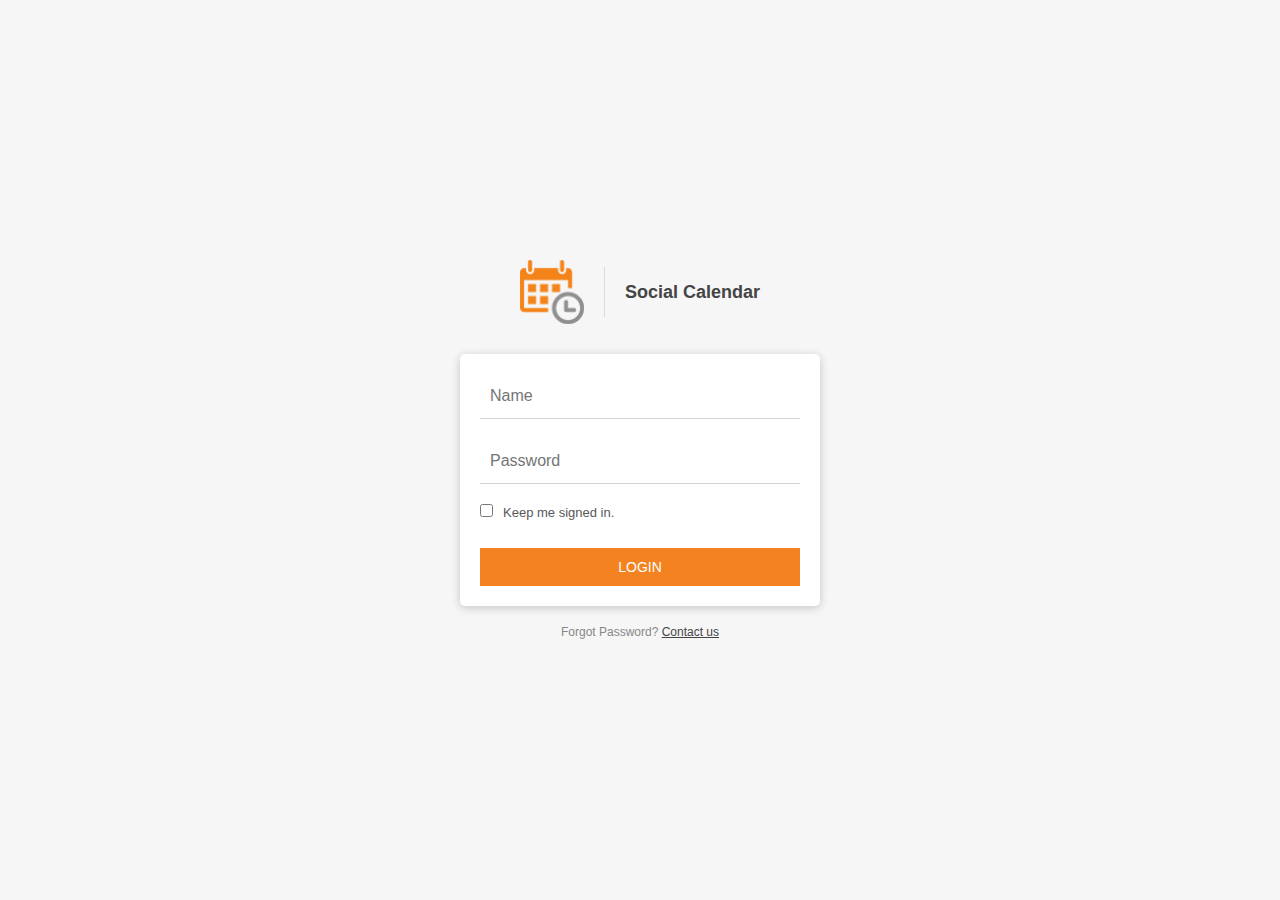
<file: index.html>
<!doctype html>
<html class="no-js" lang="">
    <head>
        <meta charset="utf-8">
        <meta http-equiv="x-ua-compatible" content="ie=edge">
        <title>CMG | Social Calendar</title>
        <meta name="description" content="">
        <meta name="viewport" content="width=device-width, initial-scale=1">

        <link rel="apple-touch-icon" href="apple-touch-icon.png">
        <link rel="shortcut icon" type="image/x-icon" href="favicon.ico">

        <link rel="stylesheet" href="css/main.css">
        <script src="js/header.js"></script>
    </head>
    <body>
        <!--[if lt IE 8]>
            <p class="browserupgrade">You are using an <strong>outdated</strong> browser. Please <a href="http://browsehappy.com/">upgrade your browser</a> to improve your experience.</p>
        <![endif]-->


        <div class="t-layout u-mh-100">
            <div class="t-row">
                <div class="t-col">
                    <section class="c-main-box">
                        <header class="header">
                            <a href="#" class="c-logo-w-title"><i class="c-logo">Social Calendar</i><i class="txt">Social Calendar</i></a>
                        </header>
                        <div class="box-wrapper">
                            <form action="img-listing.html" class="c-form-sty form--emp">
                                <input type="text" placeholder="Name">
                                <input type="password" placeholder="Password">
                                <div class="c-form-item">
                                    <input type="checkbox" name="keep_signin" id="sign-in"><label for="sign-in">Keep me signed in.</label>
                                </div>
                                <div class="row">
                                    <div class="col-md-6">
                                        <!-- <a href="signup.html" class="c-btn btn--emp btn--grey">SIGNUP</a> -->
                                    </div>
                                    <div class="col-md-12">
                                        <a class="c-btn btn--emp" href="client-list.html">Login</a>
                                    </div>
                                </div>
                            </form>
                        </div>
                        <footer class="footer">
                            <p>Forgot Password? <a href="mailto:talktous@createmedia-group.com">Contact us</a></p>
                        </footer>
                    </section>
                </div>
            </div>
        </div>

        <script src="js/scripts.js"></script>
    </body>
</html>
</file>
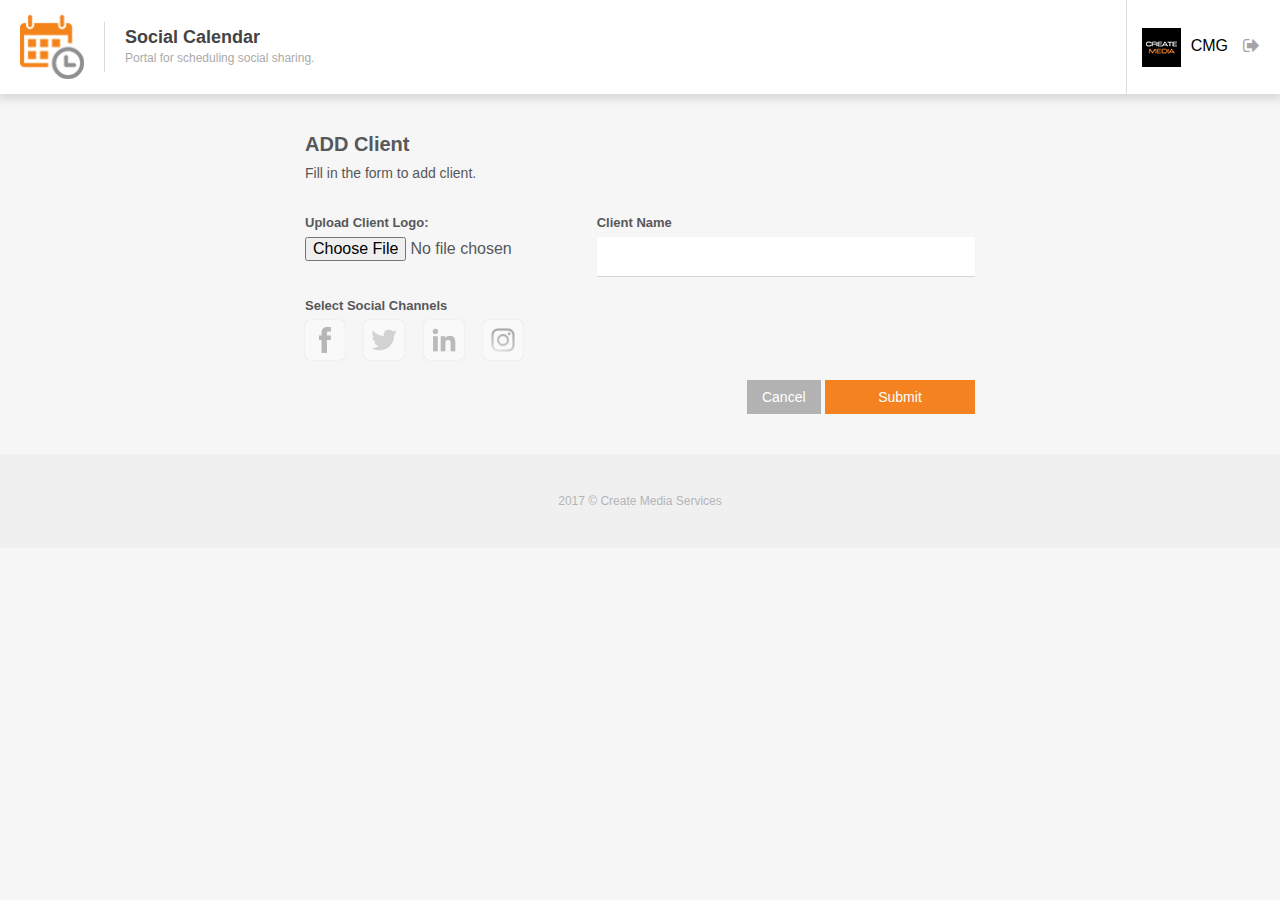
<file: add-client.html>
<!doctype html>
<html class="no-js" lang="">
    <head>
        <meta charset="utf-8">
        <meta http-equiv="x-ua-compatible" content="ie=edge">
        <title>CMG | Social Calendar</title>
        <meta name="description" content="">
        <meta name="viewport" content="width=device-width, initial-scale=1">

        <link rel="apple-touch-icon" href="apple-touch-icon.png">
        <link rel="shortcut icon" type="image/x-icon" href="favicon.ico">

        <link rel="stylesheet" href="css/main.css">
        <script src="js/header.js"></script>
    </head>
    <body>
        <!--[if lt IE 8]>
            <p class="browserupgrade">You are using an <strong>outdated</strong> browser. Please <a href="http://browsehappy.com/">upgrade your browser</a> to improve your experience.</p>
        <![endif]-->

        <header class="c-main-header clearfix">
            <div class="header-row header-row--sty-1">
                <div class="t-layout">
                    <div class="t-row">
                        <div class="t-col header-col">
                            <a href="client-list.html" class="c-logo-w-title logo-w-title--sub-title"><i class="c-logo">Social Calendar</i><i class="txt">Social Calendar<span>Portal for scheduling social sharing.</span></i></a>
                        </div>
                        <!-- <div class="t-col header-col t-col--compress panel-action">
                            <a href="add-img.html" class="c-btn btn--blue u-fr"><i class="fa fa-plus"></i>Add Image</a>
                        </div> -->
                        <div class="t-col header-col t-col--compress divide">
                            <a href="javascript:void(0)" class="c-profile-info">
                                <div class="icon">
                                    <img src="img/cmg-logo--small.png" alt="CMG">
                                </div>
                                <div class="txt">
                                    CMG
                                </div>
                            </a>
                        </div>
                        <div class="t-col header-col t-col--compress">
                            <a href="index.html" class="c-icon"><i class="fa fa-sign-out"></i></a>
                        </div>
                    </div>
                </div>
            </div>
        </header>

        <main class="c-main">
            
            <section class="c-add-client">
                <div class="container">
                    <div class="row">
                        <div class="col-md-12">
                            <a href="client-list.html" class="c-icon-btn"><i class="fa fa-arrow-left"></i></a>
                            <div class="content-header">
                                <h1 class="title">ADD Client</h1>
                                <p>Fill in the form to add client.</p>
                            </div>

                            <form action="client-list.html" class="c-form-sty-1">
                                <div class="row">
                                    <div class="col-md-5">
                                        <div class="c-form-item">
                                            <label for="client-logo">Upload Client Logo:</label>
                                            <input id="client-logo" type="file">
                                        </div>
                                    </div>
                                    <div class="col-md-7">
                                        <div class="c-form-item">
                                            <label for="client-name">Client Name</label>
                                            <input type="text" id="client-name">
                                        </div>
                                    </div>
                                </div>
                                <div class="row">
                                    <div class="col-md-12">
                                        <div class="c-form-item">
                                            <label for="channels">Select Social Channels</label>
                                            <ul class="c-channels-list js-select-channel">
                                                <li class="off"><i class="c-icon-social icon--fb">Facebook</i></li>
                                                <li class="off"><i class="c-icon-social icon--twitter">Twitter</i></li>
                                                <li class="off"><i class="c-icon-social icon--linkedin">Linkedin</i></li>
                                                <li class="off"><i class="c-icon-social icon--instagram">Instagram</i></li>
                                            </ul>
                                        </div>
                                    </div>
                                </div>
                                <div class="row">
                                    <div class="col-md-12">
                                        <div class="actions actions--sty1">
                                            <a href="client-list.html" class="c-btn btn--grey">Cancel</a>
                                            <input type="submit" class="c-btn is-primary" value="Submit">
                                        </div>
                                    </div>
                                </div>
                            </form>
                        </div>
                    </div>
                </div>
            </section>

        </main>

        <footer class="c-main-footer">
            <p>2017 &copy; Create Media Services</p>
        </footer>

        <script src="js/scripts.js"></script>
    </body>
</html>
</file>
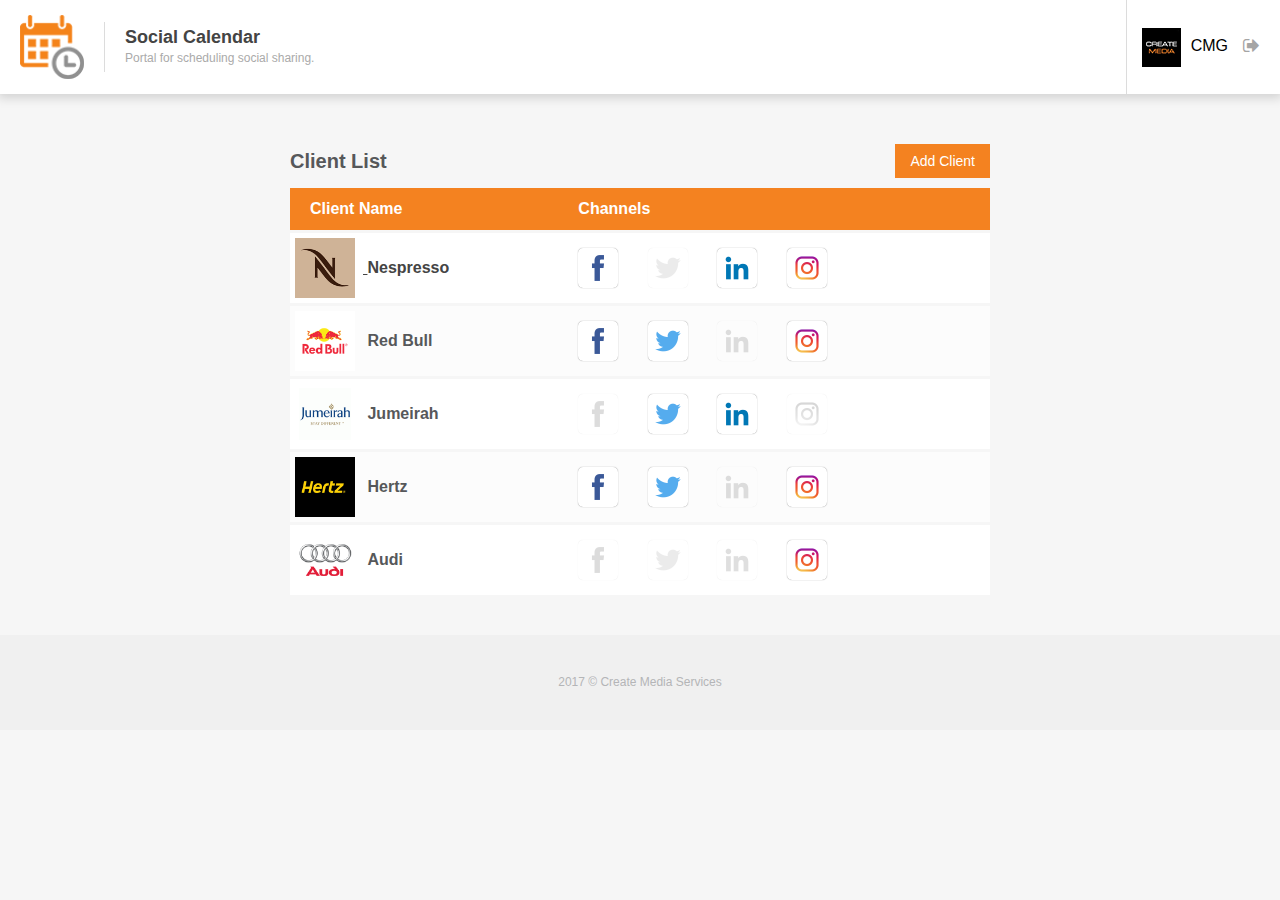
<file: client-list.html>
<!doctype html>
<html class="no-js" lang="">
    <head>
        <meta charset="utf-8">
        <meta http-equiv="x-ua-compatible" content="ie=edge">
        <title>CMG | Social Calendar</title>
        <meta name="description" content="">
        <meta name="viewport" content="width=device-width, initial-scale=1">

        <link rel="apple-touch-icon" href="apple-touch-icon.png">
        <link rel="shortcut icon" type="image/x-icon" href="favicon.ico">

        <link rel="stylesheet" href="css/main.css">
        <script src="js/header.js"></script>
    </head>
    <body>
        <!--[if lt IE 8]>
            <p class="browserupgrade">You are using an <strong>outdated</strong> browser. Please <a href="http://browsehappy.com/">upgrade your browser</a> to improve your experience.</p>
        <![endif]-->

        <header class="c-main-header clearfix">
            <div class="header-row header-row--sty-1">
                <div class="t-layout">
                    <div class="t-row">
                        <div class="t-col header-col">
                            <a href="client-list.html" class="c-logo-w-title logo-w-title--sub-title"><i class="c-logo">Social Calendar</i><i class="txt">Social Calendar<span>Portal for scheduling social sharing.</span></i></a>
                        </div>
                        <!-- <div class="t-col header-col t-col--compress panel-action">
                            <a href="add-img.html" class="c-btn btn--blue u-fr"><i class="fa fa-plus"></i>Add Image</a>
                        </div> -->
                        <div class="t-col header-col t-col--compress divide">
                            <a href="javascript:void(0)" class="c-profile-info">
                                <div class="icon">
                                    <img src="img/cmg-logo--small.png" alt="CMG">
                                </div>
                                <div class="txt">
                                    CMG
                                </div>
                            </a>
                        </div>
                        <div class="t-col header-col t-col--compress">
                            <a href="index.html" class="c-icon"><i class="fa fa-sign-out"></i></a>
                        </div>
                    </div>
                </div>
            </div>
        </header>

        <main class="c-main">
            <div class="container">
                <div class="row">
                    <div class="col-md-12">
                        <section class="c-list-1">
                            <header class="list-header">
                                <h1 class="heading">Client List</h1>
                                <div class="action">
                                    <a href="add-client.html" class="c-btn">Add Client</a>
                                </div>
                            </header>
                            <table>
                                <thead>
                                    <tr>
                                        <th>Client Name</th>
                                        <th>Channels</th>
                                    </tr>
                                </thead>
                                <tbody>
                                    <tr>
                                        <td>
                                            <a href="calendar-view.html">
                                                <div class="this-logo"><img src="img/logo-nespresso.png" alt="Nespresso"></div>
                                                <div class="this-txt">Nespresso</div>
                                            </a>
                                        </td>
                                        <td>
                                            <ul class="c-channels-list">
                                                <li><i class="c-icon-social icon--fb">Facebook</i></li>
                                                <li class="off"><i class="c-icon-social icon--twitter">Twitter</i></li>
                                                <li><i class="c-icon-social icon--linkedin">Linkedin</i></li>
                                                <li><i class="c-icon-social icon--instagram">Instagram</i></li>
                                            </ul>
                                        </td>
                                    </tr>
                                    <tr>
                                        <td>
                                            <div class="this-logo"><img src="img/logo-red-bull.png" alt="Red Bull"></div>
                                            <div class="this-txt">Red Bull</div>
                                        </td>
                                        <td>
                                            <ul class="c-channels-list">
                                                <li><i class="c-icon-social icon--fb">Facebook</i></li>
                                                <li><i class="c-icon-social icon--twitter">Twitter</i></li>
                                                <li class="off"><i class="c-icon-social icon--linkedin">Linkedin</i></li>
                                                <li><i class="c-icon-social icon--instagram">Instagram</i></li>
                                            </ul>
                                        </td>
                                    </tr>
                                    <tr>
                                        <td>
                                            <div class="this-logo"><img src="img/logo-jumeirah.png" alt="Jumeirah"></div>
                                            <div class="this-txt">Jumeirah</div>
                                        </td>
                                        <td>
                                            <ul class="c-channels-list">
                                                <li class="off"><i class="c-icon-social icon--fb">Facebook</i></li>
                                                <li><i class="c-icon-social icon--twitter">Twitter</i></li>
                                                <li><i class="c-icon-social icon--linkedin">Linkedin</i></li>
                                                <li class="off"><i class="c-icon-social icon--instagram">Instagram</i></li>
                                            </ul>
                                        </td>
                                    </tr>
                                    <tr>
                                        <td>
                                            <div class="this-logo"><img src="img/logo-hertz.png" alt="Hertz"></div>
                                            <div class="this-txt">Hertz</div>
                                        </td>
                                        <td>
                                            <ul class="c-channels-list">
                                                <li><i class="c-icon-social icon--fb">Facebook</i></li>
                                                <li><i class="c-icon-social icon--twitter">Twitter</i></li>
                                                <li class="off"><i class="c-icon-social icon--linkedin">Linkedin</i></li>
                                                <li><i class="c-icon-social icon--instagram">Instagram</i></li>
                                            </ul>
                                        </td>
                                    </tr>
                                    <tr>
                                        <td>
                                            <div class="this-logo"><img src="img/logo-audi.png" alt="Audi"></div>
                                            <div class="this-txt">Audi</div>
                                        </td>
                                        <td>
                                            <ul class="c-channels-list">
                                                <li class="off"><i class="c-icon-social icon--fb">Facebook</i></li>
                                                <li class="off"><i class="c-icon-social icon--twitter">Twitter</i></li>
                                                <li class="off"><i class="c-icon-social icon--linkedin">Linkedin</i></li>
                                                <li><i class="c-icon-social icon--instagram">Instagram</i></li>
                                            </ul>
                                        </td>
                                    </tr>
                                </tbody>
                            </table>
                        </section>  
                    </div>
                </div>
            </div>
        </main>

        <footer class="c-main-footer">
            <p>2017 &copy; Create Media Services</p>
        </footer>

        <script src="js/scripts.js"></script>
    </body>
</html>
</file>
